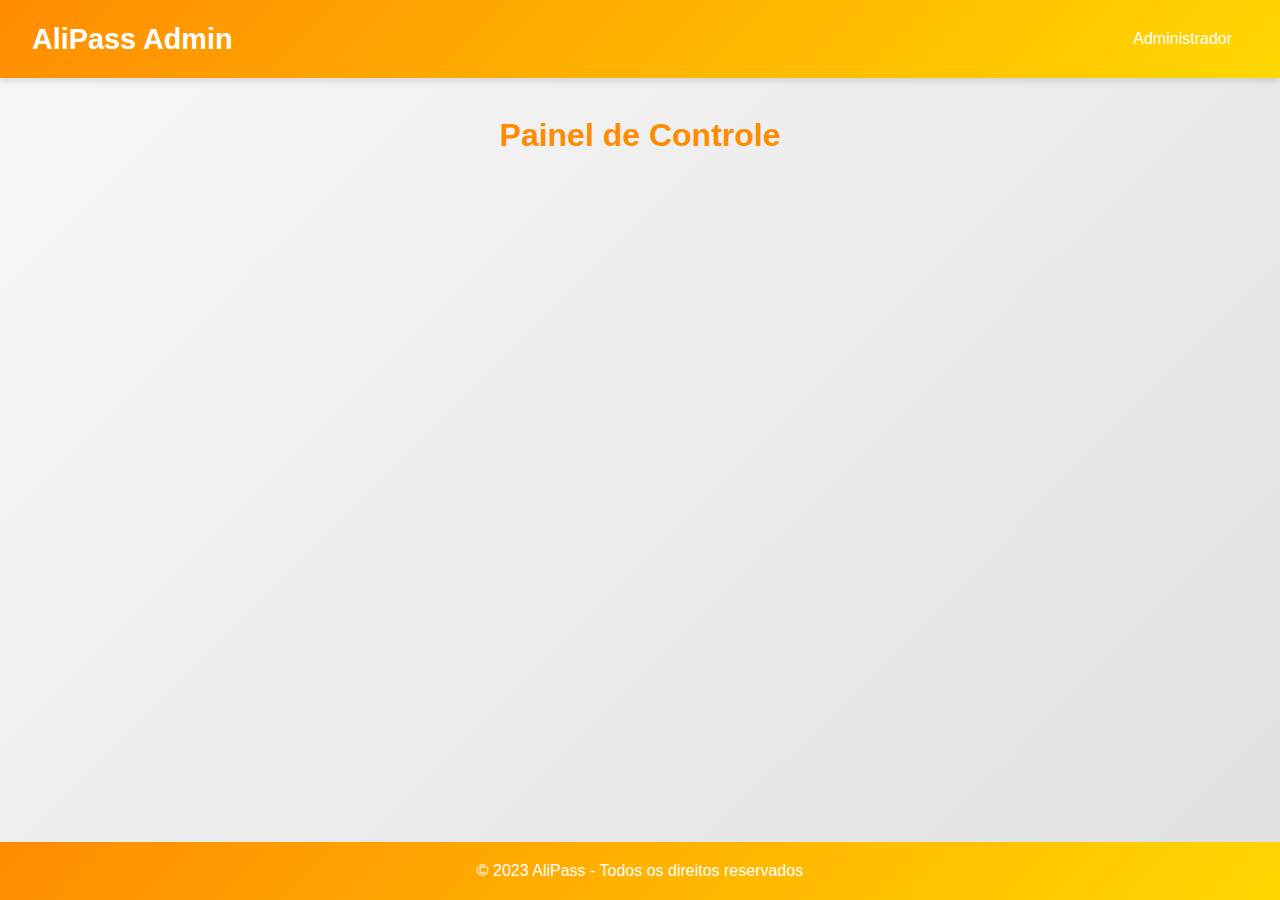
<file: index.html>
<!DOCTYPE html>
<html lang="pt-br">
<head>
    <meta charset="UTF-8">
    <meta name="viewport" content="width=device-width, initial-scale=1.0">
    <title>AliPass Admin - Redirecionando</title>
    <link rel="stylesheet" href="css/style.css">
    <style>
        body {
            display: flex;
            justify-content: center;
            align-items: center;
            height: 100vh;
            background: linear-gradient(135deg, var(--primary-color), var(--secondary-color));
            color: white;
            text-align: center;
        }
        .redirect-container {
            padding: 2rem;
        }
        h1 {
            margin-bottom: 1rem;
        }
    </style>
</head>
<body>
    <div class="redirect-container">
        <h1>AliPass Admin</h1>
        <p>Redirecionando para o painel principal...</p>
    </div>

    <script>
        // Redireciona automaticamente para a página principal
        window.onload = function() {
            window.location.href = 'home.html';
        };
    </script>
</body>
</html>
</file>
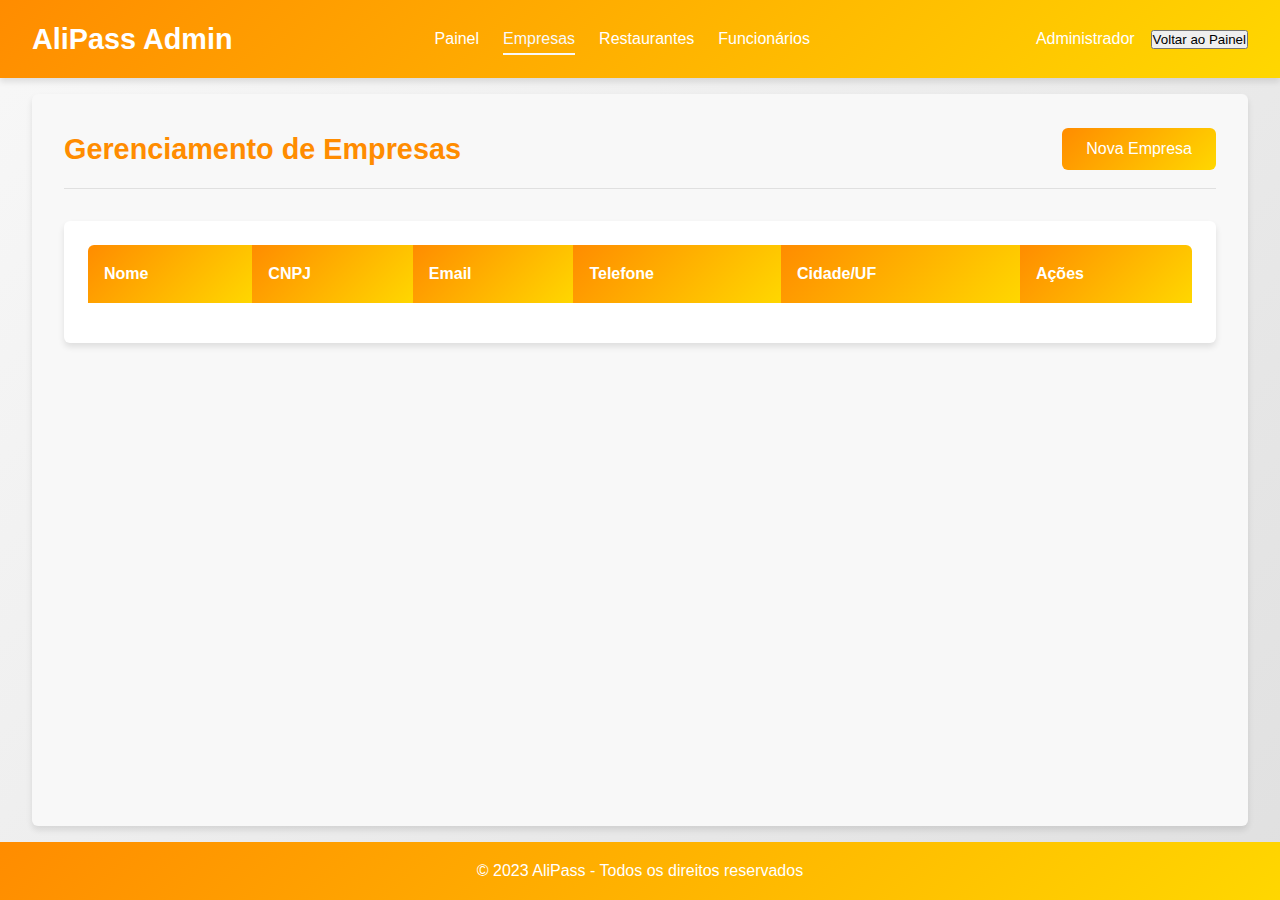
<file: empresa.html>
<!DOCTYPE html>
<html lang="pt-br">
<head>
    <meta charset="UTF-8">
    <meta name="viewport" content="width=device-width, initial-scale=1.0">
    <title>AliPass Admin - Gerenciamento de Empresas</title>
    <link rel="stylesheet" href="css/style.css">
    <link rel="stylesheet" href="css/empresa.css">
</head>
<body>
    <div class="container">
        <header class="main-header">
            <div class="logo">
                <h1>AliPass Admin</h1>
            </div>
            <nav class="main-nav">
                <ul>
                    <li><a href="home.html">Painel</a></li>
                    <li><a href="empresa.html" class="active">Empresas</a></li>
                    <li><a href="restaurante.html">Restaurantes</a></li>
                    <li><a href="funcionarios.html">Funcionários</a></li>
                </ul>
            </nav>
            <div class="user-info">
                <span id="user-name">Administrador</span>
                <button id="logout-btn" onclick="window.location.href='home.html'">Voltar ao Painel</button>
            </div>
        </header>

        <main class="content">
            <section class="section-header">
                <h2>Gerenciamento de Empresas</h2>
                <button id="btn-new-empresa" class="btn-primary">Nova Empresa</button>
            </section>

            <section id="empresa-form-section" class="form-section hidden">
                <h3>Cadastro de Empresa</h3>
                <form id="empresa-form">
                    <div class="form-row">
                        <div class="form-group">
                            <label for="nome">Nome da Empresa</label>
                            <input type="text" id="nome" name="nome" required>
                        </div>
                        <div class="form-group">
                            <label for="cnpj">CNPJ</label>
                            <input type="text" id="cnpj" name="cnpj" required>
                        </div>
                    </div>

                    <div class="form-row">
                        <div class="form-group">
                            <label for="email">Email</label>
                            <input type="email" id="email" name="email" required>
                        </div>
                        <div class="form-group">
                            <label for="telefone">Telefone</label>
                            <input type="text" id="telefone" name="telefone" required>
                        </div>
                    </div>

                    <h4>Endereço</h4>
                    <div class="form-row">
                        <div class="form-group">
                            <label for="cep">CEP</label>
                            <input type="text" id="cep" name="cep" required>
                        </div>
                        <div class="form-group">
                            <label for="logradouro">Logradouro</label>
                            <input type="text" id="logradouro" name="logradouro" required>
                        </div>
                    </div>

                    <div class="form-row">
                        <div class="form-group">
                            <label for="numero">Número</label>
                            <input type="text" id="numero" name="numero" required>
                        </div>
                        <div class="form-group">
                            <label for="complemento">Complemento</label>
                            <input type="text" id="complemento" name="complemento">
                        </div>
                    </div>

                    <div class="form-row">
                        <div class="form-group">
                            <label for="bairro">Bairro</label>
                            <input type="text" id="bairro" name="bairro" required>
                        </div>
                        <div class="form-group">
                            <label for="cidade">Cidade</label>
                            <input type="text" id="cidade" name="cidade" required>
                        </div>
                        <div class="form-group">
                            <label for="estado">Estado</label>
                            <input type="text" id="estado" name="estado" required>
                        </div>
                    </div>

                    <div class="form-actions">
                        <button type="button" id="btn-cancel-empresa" class="btn-secondary">Cancelar</button>
                        <button type="submit" class="btn-primary">Salvar</button>
                    </div>
                </form>
            </section>

            <section id="empresa-table-section" class="table-section">
                <div class="table-container">
                    <table id="empresa-table" class="data-table">
                        <thead>
                            <tr>
                                <th>Nome</th>
                                <th>CNPJ</th>
                                <th>Email</th>
                                <th>Telefone</th>
                                <th>Cidade/UF</th>
                                <th>Ações</th>
                            </tr>
                        </thead>
                        <tbody>
                            <!-- Dados serão inseridos via JavaScript -->
                        </tbody>
                    </table>
                </div>
                <div id="no-empresas-message" class="no-data-message hidden">
                    <p>Nenhuma empresa cadastrada. Clique em "Nova Empresa" para adicionar.</p>
                </div>
            </section>
        </main>

        <footer class="main-footer">
            <p>&copy; 2023 AliPass - Todos os direitos reservados</p>
        </footer>
    </div>

    <!-- Modal de confirmação para exclusão -->
    <div id="delete-modal" class="modal hidden">
        <div class="modal-content">
            <h3>Confirmar Exclusão</h3>
            <p>Tem certeza que deseja excluir esta empresa?</p>
            <div class="modal-actions">
                <button id="btn-cancel-delete" class="btn-secondary">Cancelar</button>
                <button id="btn-confirm-delete" class="btn-danger">Excluir</button>
            </div>
        </div>
    </div>

    <script src="js/auth.js"></script>
    <script src="js/empresa.js"></script>
</body>
</html>
</file>
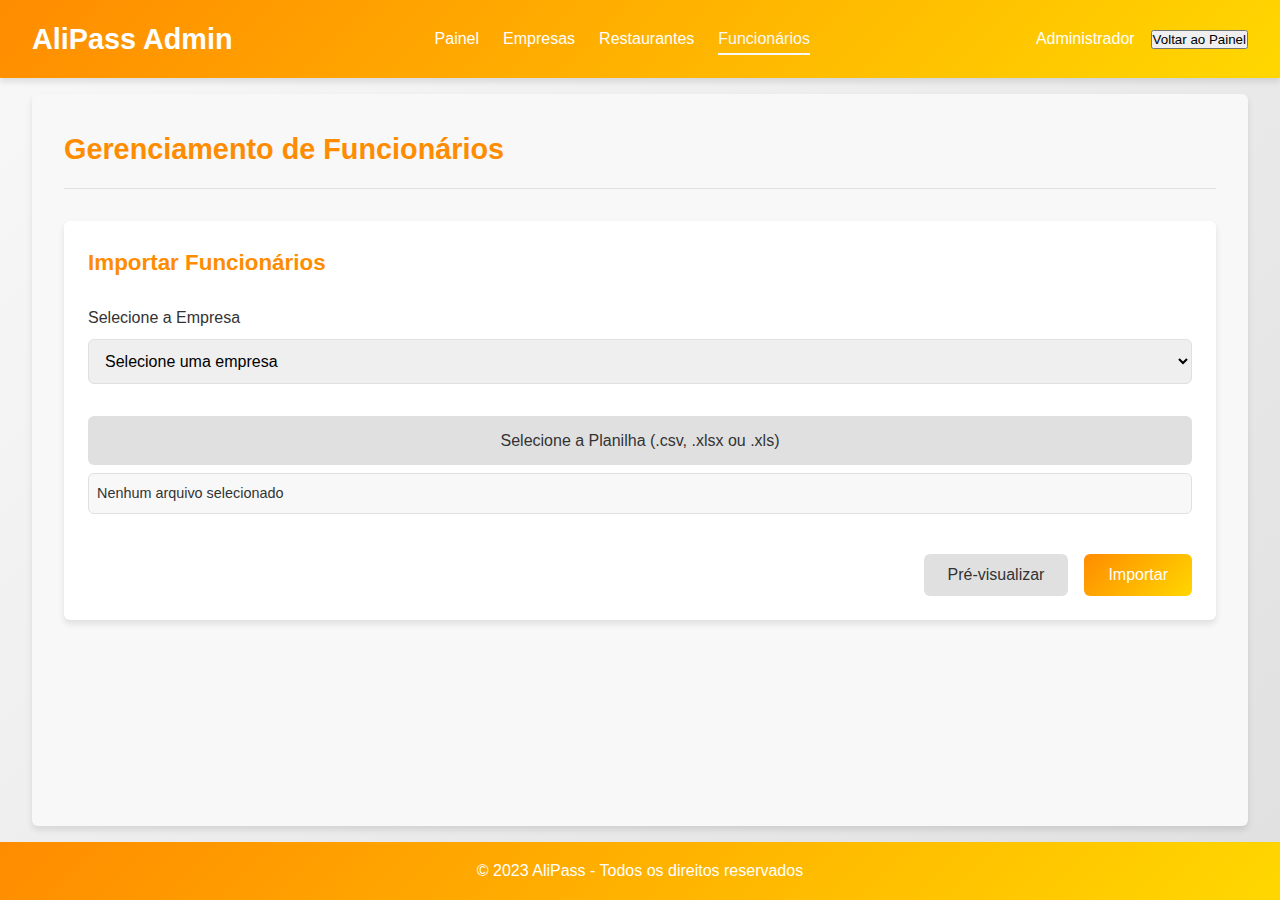
<file: funcionarios.html>
<!DOCTYPE html>
<html lang="pt-br">
<head>
    <meta charset="UTF-8">
    <meta name="viewport" content="width=device-width, initial-scale=1.0">
    <title>AliPass Admin - Gerenciamento de Funcionários</title>
    <link rel="stylesheet" href="css/style.css">
    <link rel="stylesheet" href="css/funcionarios.css">
</head>
<body>
    <div class="container">
        <header class="main-header">
            <div class="logo">
                <h1>AliPass Admin</h1>
            </div>
            <nav class="main-nav">
                <ul>
                    <li><a href="home.html">Painel</a></li>
                    <li><a href="empresa.html">Empresas</a></li>
                    <li><a href="restaurante.html">Restaurantes</a></li>
                    <li><a href="funcionarios.html" class="active">Funcionários</a></li>
                </ul>
            </nav>
            <div class="user-info">
                <span id="user-name">Administrador</span>
                <button id="logout-btn" onclick="window.location.href='home.html'">Voltar ao Painel</button>
            </div>
        </header>

        <main class="content">
            <section class="section-header">
                <h2>Gerenciamento de Funcionários</h2>
            </section>

            <section id="import-section" class="import-section">
                <h3>Importar Funcionários</h3>
                <form id="import-form">
                    <div class="form-row">
                        <div class="form-group">
                            <label for="empresa-select">Selecione a Empresa</label>
                            <select id="empresa-select" name="empresa" required>
                                <option value="">Selecione uma empresa</option>
                                <!-- Opções serão carregadas via JavaScript -->
                            </select>
                        </div>
                    </div>

                    <div class="form-row">
                        <div class="form-group file-upload-group">
                            <label for="file-upload">Selecione a Planilha (.csv, .xlsx ou .xls)</label>
                            <input type="file" id="file-upload" name="file-upload" accept=".csv, .xlsx, .xls" disabled>
                            <div class="file-info" id="file-info">Nenhum arquivo selecionado</div>
                        </div>
                    </div>

                    <div class="form-actions">
                        <button type="button" id="btn-preview" class="btn-secondary" disabled>Pré-visualizar</button>
                        <button type="button" id="btn-import" class="btn-primary" disabled>Importar</button>
                    </div>
                </form>
            </section>

            <section id="preview-section" class="preview-section hidden">
                <h3>Pré-visualização dos Dados</h3>
                <div class="table-container">
                    <table id="preview-table" class="data-table">
                        <thead>
                            <tr>
                                <th>Nome</th>
                                <th>CPF</th>
                                <th>Email</th>
                                <th>Empresa</th>
                                <th>CEP</th>
                                <th>Cidade</th>
                                <th>Bairro</th>
                                <th>Saldo</th>
                                <th>Telefone</th>
                                <th>WhatsApp</th>
                            </tr>
                        </thead>
                        <tbody>
                            <!-- Dados serão inseridos via JavaScript -->
                        </tbody>
                    </table>
                </div>
                <div id="no-preview-message" class="no-data-message hidden">
                    <p>Nenhum dado para pré-visualizar. Selecione uma planilha válida.</p>
                </div>
            </section>

            <section id="funcionarios-section" class="table-section">
                <h3>Funcionários Cadastrados</h3>
                <div class="table-container">
                    <table id="funcionarios-table" class="data-table">
                        <thead>
                            <tr>
                                <th>Nome</th>
                                <th>CPF</th>
                                <th>Email</th>
                                <th>Empresa</th>
                                <th>CEP</th>
                                <th>Cidade</th>
                                <th>Bairro</th>
                                <th>Saldo</th>
                                <th>Telefone</th>
                                <th>WhatsApp</th>
                            </tr>
                        </thead>
                        <tbody>
                            <!-- Dados serão inseridos via JavaScript -->
                        </tbody>
                    </table>
                </div>
                <div id="no-funcionarios-message" class="no-data-message hidden">
                    <p>Nenhum funcionário cadastrado. Importe uma planilha para adicionar.</p>
                </div>
            </section>
        </main>

        <footer class="main-footer">
            <p>&copy; 2023 AliPass - Todos os direitos reservados</p>
        </footer>
    </div>

    <!-- Modal de carregamento -->
    <div id="loading-modal" class="modal hidden">
        <div class="modal-content loading-content">
            <div class="loader"></div>
            <p id="loading-message">Processando dados...</p>
        </div>
    </div>

    <!-- Modal de resultado -->
    <div id="result-modal" class="modal hidden">
        <div class="modal-content">
            <h3 id="result-title">Resultado da Importação</h3>
            <p id="result-message"></p>
            <div class="modal-actions">
                <button id="btn-close-result" class="btn-primary">Fechar</button>
            </div>
        </div>
    </div>

    <script src="js/auth.js"></script>
    <script src="js/lib/xlsx.full.min.js"></script>
    <script src="js/funcionarios.js"></script>
</body>
</html>
</file>
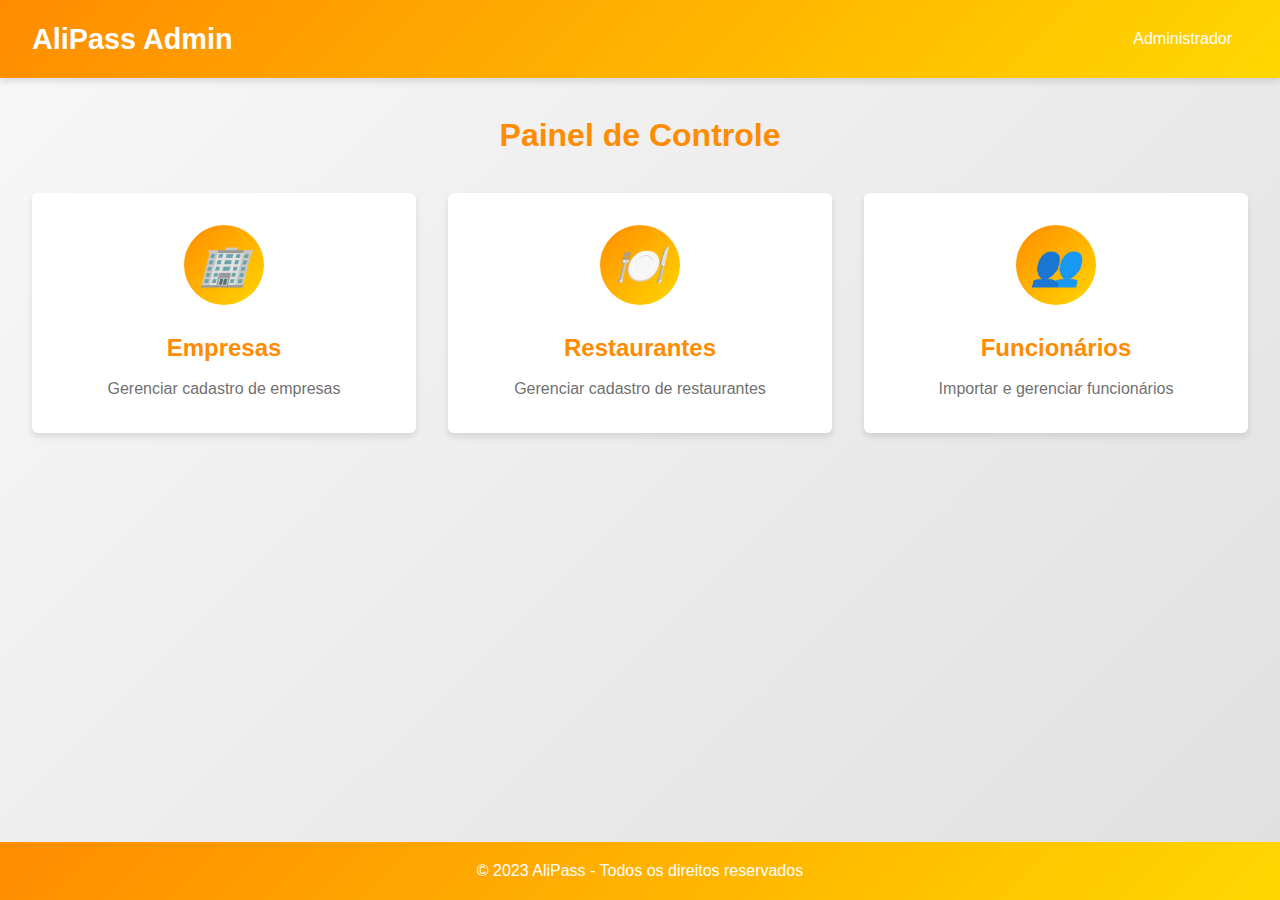
<file: home.html>
<!DOCTYPE html>
<html lang="pt-br">
<head>
    <meta charset="UTF-8">
    <meta name="viewport" content="width=device-width, initial-scale=1.0">
    <title>AliPass Admin - Painel Principal</title>
    <link rel="stylesheet" href="css/style.css">
    <link rel="stylesheet" href="css/home.css">
</head>
<body>
    <div class="container">
        <header class="main-header">
            <div class="logo">
                <h1>AliPass Admin</h1>
            </div>
            <div class="user-info">
                <span id="user-name">Administrador</span>
            </div>
        </header>

        <main class="dashboard">
            <h2>Painel de Controle</h2>
            <div class="dashboard-cards">
                <div class="card" onclick="window.location.href='empresa.html'">
                    <div class="card-icon">
                        <i class="icon-empresa">🏢</i>
                    </div>
                    <div class="card-content">
                        <h3>Empresas</h3>
                        <p>Gerenciar cadastro de empresas</p>
                    </div>
                </div>

                <div class="card" onclick="window.location.href='restaurante.html'">
                    <div class="card-icon">
                        <i class="icon-restaurante">🍽️</i>
                    </div>
                    <div class="card-content">
                        <h3>Restaurantes</h3>
                        <p>Gerenciar cadastro de restaurantes</p>
                    </div>
                </div>

                <div class="card" onclick="window.location.href='funcionarios.html'">
                    <div class="card-icon">
                        <i class="icon-funcionarios">👥</i>
                    </div>
                    <div class="card-content">
                        <h3>Funcionários</h3>
                        <p>Importar e gerenciar funcionários</p>
                    </div>
                </div>
            </div>
        </main>

        <footer class="main-footer">
            <p>&copy; 2023 AliPass - Todos os direitos reservados</p>
        </footer>
    </div>

    <script src="js/auth.js"></script>
    <script src="js/home.js"></script>
</body>
</html>
</file>
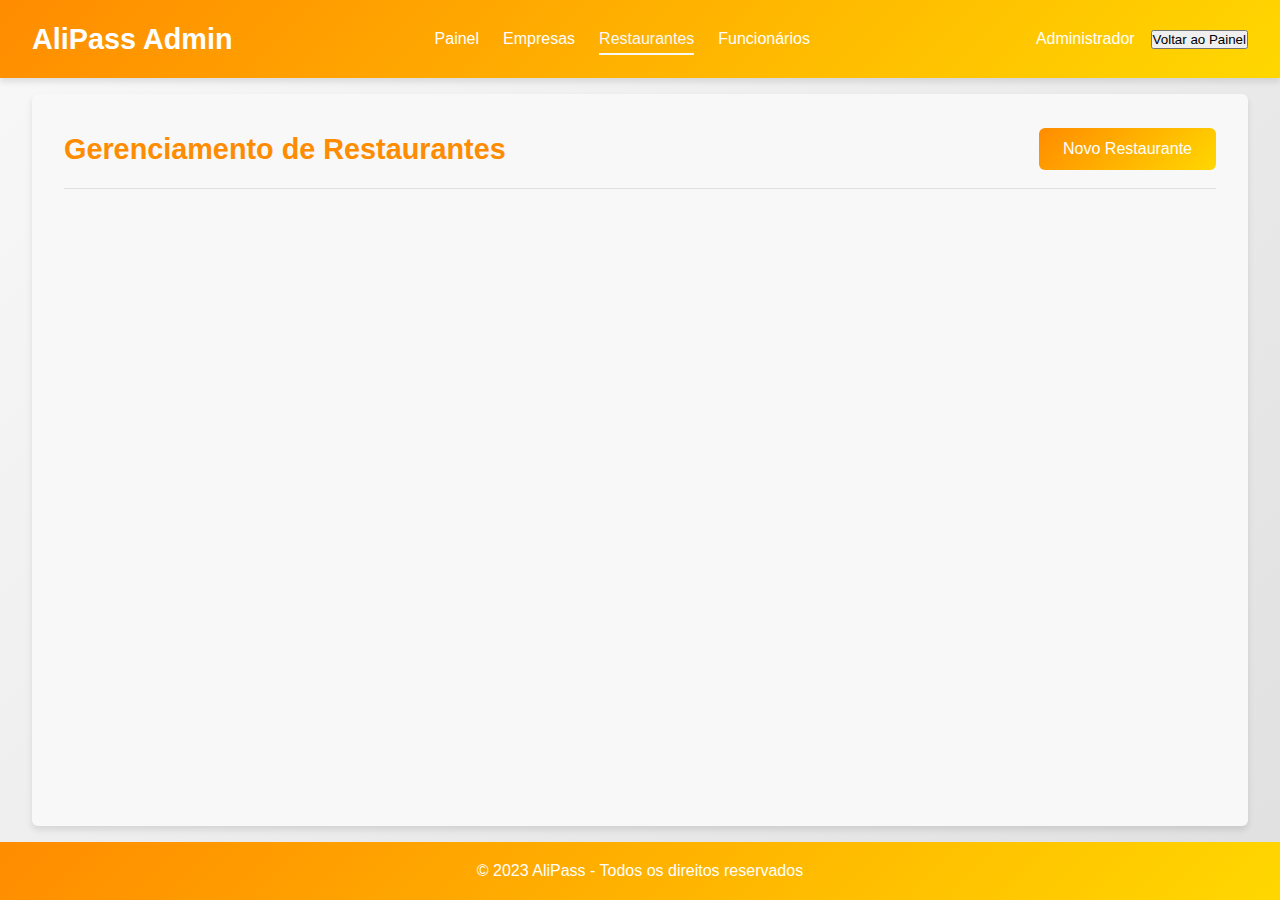
<file: restaurante.html>
<!DOCTYPE html>
<html lang="pt-br">
<head>
    <meta charset="UTF-8">
    <meta name="viewport" content="width=device-width, initial-scale=1.0">
    <title>AliPass Admin - Gerenciamento de Restaurantes</title>
    <link rel="stylesheet" href="css/style.css">
    <link rel="stylesheet" href="css/restaurante.css">
</head>
<body>
    <div class="container">
        <header class="main-header">
            <div class="logo">
                <h1>AliPass Admin</h1>
            </div>
            <nav class="main-nav">
                <ul>
                    <li><a href="home.html">Painel</a></li>
                    <li><a href="empresa.html">Empresas</a></li>
                    <li><a href="restaurante.html" class="active">Restaurantes</a></li>
                    <li><a href="funcionarios.html">Funcionários</a></li>
                </ul>
            </nav>
            <div class="user-info">
                <span id="user-name">Administrador</span>
                <button id="logout-btn" onclick="window.location.href='home.html'">Voltar ao Painel</button>
            </div>
        </header>

        <main class="content">
            <section class="section-header">
                <h2>Gerenciamento de Restaurantes</h2>
                <button id="btn-new-restaurante" class="btn-primary">Novo Restaurante</button>
            </section>

            <section id="restaurante-form-section" class="form-section hidden">
                <h3>Cadastro de Restaurante</h3>
                <form id="restaurante-form">
                    <div class="form-row">
                        <div class="form-group">
                            <label for="nome">Nome do Restaurante</label>
                            <input type="text" id="nome" name="nome" required>
                        </div>
                        <div class="form-group">
                            <label for="cnpj">CNPJ</label>
                            <input type="text" id="cnpj" name="cnpj" required>
                        </div>
                    </div>

                    <div class="form-row">
                        <div class="form-group">
                            <label for="descricao">Descrição</label>
                            <textarea id="descricao" name="descricao" rows="3"></textarea>
                        </div>
                    </div>

                    <div class="form-row">
                        <div class="form-group">
                            <label for="id_tipo_cozinha">Tipo de Cozinha</label>
                            <select id="id_tipo_cozinha" name="id_tipo_cozinha">
                                <option value="">Selecione...</option>
                                <option value="1">Brasileira</option>
                                <option value="2">Italiana</option>
                                <option value="3">Japonesa</option>
                                <option value="4">Mexicana</option>
                                <option value="5">Árabe</option>
                            </select>
                        </div>
                        <div class="form-group">
                            <label for="tem_delivery">Oferece Delivery?</label>
                            <select id="tem_delivery" name="tem_delivery">
                                <option value="1">Sim</option>
                                <option value="0">Não</option>
                            </select>
                        </div>
                    </div>

                    <div class="form-row">
                        <div class="form-group">
                            <label for="horario_abertura">Horário de Abertura</label>
                            <input type="time" id="horario_abertura" name="horario_abertura">
                        </div>
                        <div class="form-group">
                            <label for="horario_fechamento">Horário de Fechamento</label>
                            <input type="time" id="horario_fechamento" name="horario_fechamento">
                        </div>
                    </div>

                    <div class="form-row">
                        <div class="form-group">
                            <label for="email">Email</label>
                            <input type="email" id="email" name="email" required>
                        </div>
                        <div class="form-group">
                            <label for="senha">Senha</label>
                            <input type="password" id="senha" name="senha" required>
                        </div>
                    </div>

                    <div class="form-row">
                        <div class="form-group">
                            <label for="telefone">Telefone</label>
                            <input type="text" id="telefone" name="telefone" required>
                        </div>
                        <div class="form-group">
                            <label for="celular">Celular</label>
                            <input type="text" id="celular" name="celular">
                        </div>
                        <div class="form-group">
                            <label for="cel_whatsapp">WhatsApp?</label>
                            <select id="cel_whatsapp" name="cel_whatsapp">
                                <option value="1">Sim</option>
                                <option value="0">Não</option>
                            </select>
                        </div>
                    </div>

                    <div class="form-row">
                        <div class="form-group">
                            <label for="imagem_estabelecimento">Imagem do Estabelecimento</label>
                            <input type="file" id="imagem_estabelecimento" name="imagem_estabelecimento" accept="image/*">
                        </div>
                    </div>

                    <h4>Endereço</h4>
                    <div class="form-row">
                        <div class="form-group">
                            <label for="cep">CEP</label>
                            <input type="text" id="cep" name="cep" required>
                        </div>
                        <div class="form-group">
                            <label for="logradouro">Logradouro</label>
                            <input type="text" id="logradouro" name="logradouro" required>
                        </div>
                    </div>

                    <div class="form-row">
                        <div class="form-group">
                            <label for="numero">Número</label>
                            <input type="text" id="numero" name="numero" required>
                        </div>
                        <div class="form-group">
                            <label for="complemento">Complemento</label>
                            <input type="text" id="complemento" name="complemento">
                        </div>
                    </div>

                    <div class="form-row">
                        <div class="form-group">
                            <label for="bairro">Bairro</label>
                            <input type="text" id="bairro" name="bairro" required>
                        </div>
                        <div class="form-group">
                            <label for="cidade">Cidade</label>
                            <input type="text" id="cidade" name="cidade" required>
                        </div>
                        <div class="form-group">
                            <label for="estado">Estado</label>
                            <input type="text" id="estado" name="estado" required>
                        </div>
                    </div>

                    <h4>Dados Bancários</h4>
                    <div class="form-row">
                        <div class="form-group">
                            <label for="banco">Banco</label>
                            <input type="text" id="banco" name="banco">
                        </div>
                        <div class="form-group">
                            <label for="agencia">Agência</label>
                            <input type="text" id="agencia" name="agencia">
                        </div>
                    </div>

                    <div class="form-row">
                        <div class="form-group">
                            <label for="conta">Conta</label>
                            <input type="text" id="conta" name="conta">
                        </div>
                        <div class="form-group">
                            <label for="tipo_conta">Tipo de Conta</label>
                            <select id="tipo_conta" name="tipo_conta">
                                <option value="">Selecione...</option>
                                <option value="corrente">Corrente</option>
                                <option value="poupanca">Poupança</option>
                            </select>
                        </div>
                    </div>

                    <div class="form-row">
                        <div class="form-group">
                            <label for="nome_titular">Nome do Titular</label>
                            <input type="text" id="nome_titular" name="nome_titular">
                        </div>
                        <div class="form-group">
                            <label for="cpf_cnpj">CPF/CNPJ do Titular</label>
                            <input type="text" id="cpf_cnpj" name="cpf_cnpj">
                        </div>
                    </div>

                    <div class="form-actions">
                        <button type="button" id="btn-cancel-restaurante" class="btn-secondary">Cancelar</button>
                        <button type="submit" class="btn-primary">Salvar</button>
                    </div>
                </form>
            </section>

            <section id="restaurante-table-section" class="table-section">
                <div class="table-container">
                    <table id="restaurante-table" class="data-table">
                        <thead>
                            <tr>
                                <th>Nome</th>
                                <th>CNPJ</th>
                                <th>Email</th>
                                <th>Telefone</th>
                                <th>Cidade/UF</th>
                                <th>Ações</th>
                            </tr>
                        </thead>
                        <tbody>
                            <!-- Dados serão inseridos via JavaScript -->
                        </tbody>
                    </table>
                </div>
                <div id="no-restaurantes-message" class="no-data-message hidden">
                    <p>Nenhum restaurante cadastrado. Clique em "Novo Restaurante" para adicionar.</p>
                </div>
            </section>
        </main>

        <footer class="main-footer">
            <p>&copy; 2023 AliPass - Todos os direitos reservados</p>
        </footer>
    </div>

    <!-- Modal de confirmação para exclusão -->
    <div id="delete-modal" class="modal hidden">
        <div class="modal-content">
            <h3>Confirmar Exclusão</h3>
            <p>Tem certeza que deseja excluir este restaurante?</p>
            <div class="modal-actions">
                <button id="btn-cancel-delete" class="btn-secondary">Cancelar</button>
                <button id="btn-confirm-delete" class="btn-danger">Excluir</button>
            </div>
        </div>
    </div>

    <script src="js/auth.js"></script>
    <script src="js/restaurante.js"></script>
</body>
</html>
</file>
<file: css/style.css>
/* Estilos Globais */
:root {
    --primary-color: #ff8c00; /* Laranja */
    --secondary-color: #ffd700; /* Dourado */
    --dark-color: #333333;
    --light-color: #f8f8f8;
    --gray-color: #e0e0e0;
    --danger-color: #dc3545;
    --success-color: #28a745;
    --warning-color: #ffc107;
    --info-color: #17a2b8;
    --border-radius: 6px;
    --box-shadow: 0 4px 6px rgba(0, 0, 0, 0.1);
    --transition: all 0.3s ease;
}

* {
    margin: 0;
    padding: 0;
    box-sizing: border-box;
}

body {
    font-family: 'Segoe UI', Tahoma, Geneva, Verdana, sans-serif;
    background: linear-gradient(135deg, var(--light-color) 0%, var(--gray-color) 100%);
    color: var(--dark-color);
    line-height: 1.6;
    min-height: 100vh;
}

.container {
    display: flex;
    flex-direction: column;
    min-height: 100vh;
}

/* Header Styles */
.main-header {
    background: linear-gradient(135deg, var(--primary-color) 0%, var(--secondary-color) 100%);
    color: white;
    padding: 1rem 2rem;
    display: flex;
    justify-content: space-between;
    align-items: center;
    box-shadow: var(--box-shadow);
}

.logo h1 {
    font-size: 1.8rem;
    font-weight: 700;
    margin: 0;
}

.main-nav ul {
    display: flex;
    list-style: none;
}

.main-nav ul li {
    margin-right: 1.5rem;
}

.main-nav ul li a {
    color: white;
    text-decoration: none;
    font-weight: 500;
    padding: 0.5rem 0;
    position: relative;
    transition: var(--transition);
}

.main-nav ul li a:hover,
.main-nav ul li a.active {
    color: var(--light-color);
}

.main-nav ul li a.active::after,
.main-nav ul li a:hover::after {
    content: '';
    position: absolute;
    bottom: 0;
    left: 0;
    width: 100%;
    height: 2px;
    background-color: var(--light-color);
}

.user-info {
    display: flex;
    align-items: center;
}

.user-info span {
    margin-right: 1rem;
    font-weight: 500;
}

/* Main Content Styles */
.content {
    flex: 1;
    padding: 2rem;
    background-color: var(--light-color);
    box-shadow: var(--box-shadow);
    margin: 1rem 2rem;
    border-radius: var(--border-radius);
}

.section-header {
    display: flex;
    justify-content: space-between;
    align-items: center;
    margin-bottom: 2rem;
    padding-bottom: 1rem;
    border-bottom: 1px solid var(--gray-color);
}

.section-header h2 {
    font-size: 1.8rem;
    color: var(--primary-color);
}

/* Form Styles */
.form-section {
    background-color: white;
    padding: 1.5rem;
    border-radius: var(--border-radius);
    box-shadow: var(--box-shadow);
    margin-bottom: 2rem;
}

.form-section h3 {
    margin-bottom: 1.5rem;
    color: var(--primary-color);
    font-size: 1.4rem;
}

.form-section h4 {
    margin: 1rem 0;
    color: var(--dark-color);
    font-size: 1.2rem;
}

.form-row {
    display: flex;
    flex-wrap: wrap;
    margin-bottom: 1rem;
    gap: 1rem;
}

.form-group {
    flex: 1;
    min-width: 250px;
    margin-bottom: 1rem;
}

.form-group label {
    display: block;
    margin-bottom: 0.5rem;
    font-weight: 500;
}

.form-group input,
.form-group select,
.form-group textarea {
    width: 100%;
    padding: 0.75rem;
    border: 1px solid var(--gray-color);
    border-radius: var(--border-radius);
    font-size: 1rem;
    transition: var(--transition);
}

.form-group input:focus,
.form-group select:focus,
.form-group textarea:focus {
    outline: none;
    border-color: var(--primary-color);
    box-shadow: 0 0 0 2px rgba(255, 140, 0, 0.2);
}

.form-actions {
    display: flex;
    justify-content: flex-end;
    gap: 1rem;
    margin-top: 1.5rem;
}

/* Table Styles */
.table-section {
    background-color: white;
    padding: 1.5rem;
    border-radius: var(--border-radius);
    box-shadow: var(--box-shadow);
}

.table-container {
    overflow-x: auto;
    margin-bottom: 1rem;
}

.data-table {
    width: 100%;
    border-collapse: collapse;
    text-align: left;
}

.data-table thead th {
    background: linear-gradient(135deg, var(--primary-color) 0%, var(--secondary-color) 100%);
    color: white;
    padding: 1rem;
    font-weight: 600;
}

.data-table thead th:first-child {
    border-top-left-radius: var(--border-radius);
}

.data-table thead th:last-child {
    border-top-right-radius: var(--border-radius);
}

.data-table tbody tr {
    border-bottom: 1px solid var(--gray-color);
    transition: var(--transition);
}

.data-table tbody tr:hover {
    background-color: rgba(255, 140, 0, 0.05);
}

.data-table tbody td {
    padding: 1rem;
}

.data-table .actions {
    display: flex;
    gap: 0.5rem;
}

.no-data-message {
    text-align: center;
    padding: 2rem;
    color: var(--dark-color);
    font-style: italic;
}

/* Button Styles */
.btn-primary,
.btn-secondary,
.btn-danger,
.btn-success,
.btn-warning {
    padding: 0.75rem 1.5rem;
    border: none;
    border-radius: var(--border-radius);
    font-size: 1rem;
    font-weight: 500;
    cursor: pointer;
    transition: var(--transition);
}

.btn-primary {
    background: linear-gradient(135deg, var(--primary-color) 0%, var(--secondary-color) 100%);
    color: white;
}

.btn-primary:hover {
    background: linear-gradient(135deg, var(--secondary-color) 0%, var(--primary-color) 100%);
    transform: translateY(-2px);
    box-shadow: 0 4px 8px rgba(255, 140, 0, 0.3);
}

.btn-secondary {
    background-color: var(--gray-color);
    color: var(--dark-color);
}

.btn-secondary:hover {
    background-color: #d0d0d0;
    transform: translateY(-2px);
}

.btn-danger {
    background-color: var(--danger-color);
    color: white;
}

.btn-danger:hover {
    background-color: #c82333;
    transform: translateY(-2px);
}

.btn-success {
    background-color: var(--success-color);
    color: white;
}

.btn-success:hover {
    background-color: #218838;
    transform: translateY(-2px);
}

.btn-warning {
    background-color: var(--warning-color);
    color: var(--dark-color);
}

.btn-warning:hover {
    background-color: #e0a800;
    transform: translateY(-2px);
}

.btn-icon {
    padding: 0.5rem;
    border-radius: 50%;
    display: inline-flex;
    align-items: center;
    justify-content: center;
}

/* Modal Styles */
.modal {
    position: fixed;
    top: 0;
    left: 0;
    width: 100%;
    height: 100%;
    background-color: rgba(0, 0, 0, 0.5);
    display: flex;
    align-items: center;
    justify-content: center;
    z-index: 1000;
}

.modal-content {
    background-color: white;
    padding: 2rem;
    border-radius: var(--border-radius);
    box-shadow: var(--box-shadow);
    max-width: 500px;
    width: 100%;
}

.modal-content h3 {
    margin-bottom: 1rem;
    color: var(--primary-color);
}

.modal-actions {
    display: flex;
    justify-content: flex-end;
    gap: 1rem;
    margin-top: 1.5rem;
}

.loading-content {
    text-align: center;
}

.loader {
    border: 4px solid var(--gray-color);
    border-top: 4px solid var(--primary-color);
    border-radius: 50%;
    width: 50px;
    height: 50px;
    animation: spin 2s linear infinite;
    margin: 0 auto 1rem;
}

@keyframes spin {
    0% { transform: rotate(0deg); }
    100% { transform: rotate(360deg); }
}

/* Utility Classes */
.hidden {
    display: none !important;
}

/* Status buttons visual */
.action-btn.toggle-status-btn {
    border: 1px solid transparent;
    min-width: 36px;
    min-height: 36px;
    font-size: 18px;
    border-radius: 50%;
}
.action-btn.toggle-status-btn.status-active {
    border-color: var(--success-color);
    color: var(--success-color);
}
.action-btn.toggle-status-btn.status-inactive {
    border-color: var(--danger-color);
    color: var(--danger-color);
}

.error-message {
    color: var(--danger-color);
    margin-top: 0.5rem;
    font-size: 0.9rem;
}

/* Footer Styles */
.main-footer {
    background: linear-gradient(135deg, var(--primary-color) 0%, var(--secondary-color) 100%);
    color: white;
    text-align: center;
    padding: 1rem;
    margin-top: auto;
}

/* Responsive Styles */
@media (max-width: 768px) {
    .main-header {
        flex-direction: column;
        padding: 1rem;
    }

    .logo {
        margin-bottom: 1rem;
    }

    .main-nav ul {
        flex-wrap: wrap;
        justify-content: center;
        margin-bottom: 1rem;
    }

    .main-nav ul li {
        margin: 0 0.5rem 0.5rem;
    }

    .user-info {
        flex-direction: column;
        align-items: center;
    }

    .user-info span {
        margin-right: 0;
        margin-bottom: 0.5rem;
    }

    .content {
        margin: 1rem;
        padding: 1rem;
    }

    .section-header {
        flex-direction: column;
        align-items: flex-start;
    }

    .section-header button {
        margin-top: 1rem;
    }

    .form-row {
        flex-direction: column;
    }

    .form-group {
        min-width: 100%;
    }

    .modal-content {
        max-width: 90%;
        padding: 1.5rem;
    }
}
</file>
<file: css/empresa.css>
/* Estilos específicos para a página de empresas */

/* Estilo para os botões de ação na tabela */
.action-btn {
    background: none;
    border: none;
    cursor: pointer;
    padding: 0.5rem;
    border-radius: 50%;
    transition: var(--transition);
    display: inline-flex;
    align-items: center;
    justify-content: center;
}

.edit-btn {
    color: var(--primary-color);
}

.edit-btn:hover {
    background-color: rgba(255, 140, 0, 0.1);
}

.delete-btn {
    color: var(--danger-color);
}

.delete-btn:hover {
    background-color: rgba(220, 53, 69, 0.1);
}

/* Ícones para os botões */
.action-btn i {
    font-size: 1.2rem;
}

/* Estilo para o campo de pesquisa */
.search-container {
    margin-bottom: 1.5rem;
}

.search-input {
    width: 100%;
    max-width: 400px;
    padding: 0.75rem 1rem;
    border: 1px solid var(--gray-color);
    border-radius: var(--border-radius);
    font-size: 1rem;
    transition: var(--transition);
}

.search-input:focus {
    outline: none;
    border-color: var(--primary-color);
    box-shadow: 0 0 0 2px rgba(255, 140, 0, 0.2);
}

/* Animação para o formulário */
.form-section {
    animation: slideDown 0.3s ease-out;
}

@keyframes slideDown {
    from {
        opacity: 0;
        transform: translateY(-20px);
    }
    to {
        opacity: 1;
        transform: translateY(0);
    }
}

/* Estilo para destacar linhas na tabela */
.data-table tbody tr.highlight {
    background-color: rgba(255, 140, 0, 0.1);
}

/* Estilo para paginação */
.pagination {
    display: flex;
    justify-content: center;
    margin-top: 1.5rem;
    gap: 0.5rem;
}

.pagination button {
    padding: 0.5rem 1rem;
    border: 1px solid var(--gray-color);
    background-color: white;
    border-radius: var(--border-radius);
    cursor: pointer;
    transition: var(--transition);
}

.pagination button:hover,
.pagination button.active {
    background: linear-gradient(135deg, var(--primary-color) 0%, var(--secondary-color) 100%);
    color: white;
    border-color: transparent;
}

.pagination button:disabled {
    opacity: 0.5;
    cursor: not-allowed;
    background-color: var(--gray-color);
    color: var(--dark-color);
}

/* Responsividade para a tabela */
@media (max-width: 768px) {
    .data-table {
        font-size: 0.9rem;
    }

    .data-table th,
    .data-table td {
        padding: 0.75rem 0.5rem;
    }

    .action-btn {
        padding: 0.3rem;
    }

    .action-btn i {
        font-size: 1rem;
    }
}
</file>
<file: css/funcionarios.css>
/* Estilos específicos para a página de funcionários */

/* Estilo para a seção de importação */
.import-section {
    background-color: white;
    padding: 1.5rem;
    border-radius: var(--border-radius);
    box-shadow: var(--box-shadow);
    margin-bottom: 2rem;
}

.import-section h3 {
    margin-bottom: 1.5rem;
    color: var(--primary-color);
    font-size: 1.4rem;
}

/* Estilo para o upload de arquivo */
.file-upload-group {
    position: relative;
    width: 100%;
}

.file-upload-group input[type="file"] {
    opacity: 0;
    position: absolute;
    top: 0;
    left: 0;
    width: 100%;
    height: 100%;
    cursor: pointer;
}

.file-upload-group input[type="file"]:disabled {
    cursor: not-allowed;
}

.file-upload-group label {
    display: block;
    padding: 0.75rem 1rem;
    background-color: var(--gray-color);
    border-radius: var(--border-radius);
    text-align: center;
    cursor: pointer;
    transition: var(--transition);
    margin-bottom: 0.5rem;
}

.file-upload-group label:hover {
    background-color: #d0d0d0;
}

.file-info {
    padding: 0.5rem;
    background-color: var(--light-color);
    border: 1px solid var(--gray-color);
    border-radius: var(--border-radius);
    font-size: 0.9rem;
    margin-top: 0.5rem;
}

/* Estilo para a seção de pré-visualização */
.preview-section {
    background-color: white;
    padding: 1.5rem;
    border-radius: var(--border-radius);
    box-shadow: var(--box-shadow);
    margin-bottom: 2rem;
    animation: fadeIn 0.3s ease-out;
}

@keyframes fadeIn {
    from { opacity: 0; }
    to { opacity: 1; }
}

.preview-section h3 {
    margin-bottom: 1.5rem;
    color: var(--primary-color);
    font-size: 1.4rem;
}

/* Estilo para a tabela de funcionários */
.data-table {
    width: 100%;
    border-collapse: collapse;
    text-align: left;
    font-size: 0.9rem;
}

.data-table th {
    background: linear-gradient(135deg, var(--primary-color) 0%, var(--secondary-color) 100%);
    color: white;
    padding: 0.75rem 0.5rem;
    font-weight: 600;
    position: sticky;
    top: 0;
    z-index: 10;
}

.data-table tbody tr {
    border-bottom: 1px solid var(--gray-color);
    transition: var(--transition);
}

.data-table tbody tr:hover {
    background-color: rgba(255, 140, 0, 0.05);
}

.data-table tbody td {
    padding: 0.75rem 0.5rem;
    white-space: nowrap;
}

/* Estilo para o modal de carregamento */
.loading-content {
    display: flex;
    flex-direction: column;
    align-items: center;
    justify-content: center;
    padding: 2rem;
}

.loader {
    border: 4px solid var(--gray-color);
    border-top: 4px solid var(--primary-color);
    border-radius: 50%;
    width: 50px;
    height: 50px;
    animation: spin 2s linear infinite;
    margin-bottom: 1rem;
}

@keyframes spin {
    0% { transform: rotate(0deg); }
    100% { transform: rotate(360deg); }
}

/* Estilo para filtros */
.filter-container {
    display: flex;
    flex-wrap: wrap;
    gap: 1rem;
    margin-bottom: 1.5rem;
}

.filter-select {
    padding: 0.5rem 1rem;
    border: 1px solid var(--gray-color);
    border-radius: var(--border-radius);
    background-color: white;
    min-width: 200px;
}

.filter-select:focus {
    outline: none;
    border-color: var(--primary-color);
    box-shadow: 0 0 0 2px rgba(255, 140, 0, 0.2);
}

/* Estilo para paginação */
.pagination {
    display: flex;
    justify-content: center;
    margin-top: 1.5rem;
    gap: 0.5rem;
}

.pagination button {
    padding: 0.5rem 1rem;
    border: 1px solid var(--gray-color);
    background-color: white;
    border-radius: var(--border-radius);
    cursor: pointer;
    transition: var(--transition);
}

.pagination button:hover,
.pagination button.active {
    background: linear-gradient(135deg, var(--primary-color) 0%, var(--secondary-color) 100%);
    color: white;
    border-color: transparent;
}

.pagination button:disabled {
    opacity: 0.5;
    cursor: not-allowed;
    background-color: var(--gray-color);
    color: var(--dark-color);
}

/* Responsividade */
@media (max-width: 768px) {
    .table-container {
        overflow-x: auto;
    }

    .data-table {
        min-width: 800px;
    }

    .form-actions {
        flex-direction: column;
    }

    .form-actions button {
        width: 100%;
        margin-bottom: 0.5rem;
    }

    .filter-container {
        flex-direction: column;
    }

    .filter-select {
        width: 100%;
    }
}
</file>
<file: css/home.css>
/* Estilos específicos para a página home */
.dashboard {
    padding: 2rem;
}

.dashboard h2 {
    color: var(--primary-color);
    margin-bottom: 2rem;
    text-align: center;
    font-size: 2rem;
}

.dashboard-cards {
    display: grid;
    grid-template-columns: repeat(auto-fit, minmax(300px, 1fr));
    gap: 2rem;
    margin-top: 2rem;
}

.card {
    background-color: white;
    border-radius: var(--border-radius);
    box-shadow: var(--box-shadow);
    padding: 2rem;
    transition: var(--transition);
    cursor: pointer;
    display: flex;
    flex-direction: column;
    align-items: center;
    text-align: center;
}

.card:hover {
    transform: translateY(-10px);
    box-shadow: 0 10px 20px rgba(0, 0, 0, 0.15);
}

.card-icon {
    background: linear-gradient(135deg, var(--primary-color) 0%, var(--secondary-color) 100%);
    width: 80px;
    height: 80px;
    border-radius: 50%;
    display: flex;
    align-items: center;
    justify-content: center;
    margin-bottom: 1.5rem;
}

.card-icon i {
    font-size: 2.5rem;
    color: white;
}

.card-content h3 {
    color: var(--primary-color);
    margin-bottom: 0.5rem;
    font-size: 1.5rem;
}

.card-content p {
    color: var(--dark-color);
    opacity: 0.7;
}

/* Animação de entrada */
@keyframes fadeInUp {
    from {
        opacity: 0;
        transform: translateY(20px);
    }
    to {
        opacity: 1;
        transform: translateY(0);
    }
}

.card:nth-child(1) {
    animation: fadeInUp 0.5s ease-out 0.1s both;
}

.card:nth-child(2) {
    animation: fadeInUp 0.5s ease-out 0.3s both;
}

.card:nth-child(3) {
    animation: fadeInUp 0.5s ease-out 0.5s both;
}

/* Responsive styles */
@media (max-width: 768px) {
    .dashboard {
        padding: 1rem;
    }

    .dashboard-cards {
        grid-template-columns: 1fr;
        gap: 1.5rem;
    }

    .card {
        padding: 1.5rem;
    }

    .card-icon {
        width: 60px;
        height: 60px;
    }

    .card-icon i {
        font-size: 2rem;
    }
}
</file>
<file: css/restaurante.css>
/* Estilos específicos para a página de restaurantes */

/* Estilo para os botões de ação na tabela */
.action-btn {
    background: none;
    border: none;
    cursor: pointer;
    padding: 0.5rem;
    border-radius: 50%;
    transition: var(--transition);
    display: inline-flex;
    align-items: center;
    justify-content: center;
}

.edit-btn {
    color: var(--primary-color);
}

.edit-btn:hover {
    background-color: rgba(255, 140, 0, 0.1);
}

.delete-btn {
    color: var(--danger-color);
}

.delete-btn:hover {
    background-color: rgba(220, 53, 69, 0.1);
}

/* Ícones para os botões */
.action-btn i {
    font-size: 1.2rem;
}

/* Estilo para o campo de pesquisa */
.search-container {
    margin-bottom: 1.5rem;
}

.search-input {
    width: 100%;
    max-width: 400px;
    padding: 0.75rem 1rem;
    border: 1px solid var(--gray-color);
    border-radius: var(--border-radius);
    font-size: 1rem;
    transition: var(--transition);
}

.search-input:focus {
    outline: none;
    border-color: var(--primary-color);
    box-shadow: 0 0 0 2px rgba(255, 140, 0, 0.2);
}

/* Animação para o formulário */
.form-section {
    animation: slideDown 0.3s ease-out;
}

@keyframes slideDown {
    from {
        opacity: 0;
        transform: translateY(-20px);
    }
    to {
        opacity: 1;
        transform: translateY(0);
    }
}

/* Estilo para destacar linhas na tabela */
.data-table tbody tr.highlight {
    background-color: rgba(255, 140, 0, 0.1);
}

/* Estilo para paginação */
.pagination {
    display: flex;
    justify-content: center;
    margin-top: 1.5rem;
    gap: 0.5rem;
}

.pagination button {
    padding: 0.5rem 1rem;
    border: 1px solid var(--gray-color);
    background-color: white;
    border-radius: var(--border-radius);
    cursor: pointer;
    transition: var(--transition);
}

.pagination button:hover,
.pagination button.active {
    background: linear-gradient(135deg, var(--primary-color) 0%, var(--secondary-color) 100%);
    color: white;
    border-color: transparent;
}

.pagination button:disabled {
    opacity: 0.5;
    cursor: not-allowed;
    background-color: var(--gray-color);
    color: var(--dark-color);
}

/* Estilo para filtros */
.filter-container {
    display: flex;
    flex-wrap: wrap;
    gap: 1rem;
    margin-bottom: 1.5rem;
}

.filter-select {
    padding: 0.5rem 1rem;
    border: 1px solid var(--gray-color);
    border-radius: var(--border-radius);
    background-color: white;
    min-width: 200px;
}

.filter-select:focus {
    outline: none;
    border-color: var(--primary-color);
    box-shadow: 0 0 0 2px rgba(255, 140, 0, 0.2);
}

/* Responsividade para a tabela */
@media (max-width: 768px) {
    .data-table {
        font-size: 0.9rem;
    }

    .data-table th,
    .data-table td {
        padding: 0.75rem 0.5rem;
    }

    .action-btn {
        padding: 0.3rem;
    }

    .action-btn i {
        font-size: 1rem;
    }

    .filter-container {
        flex-direction: column;
    }

    .filter-select {
        width: 100%;
    }
}
</file>
